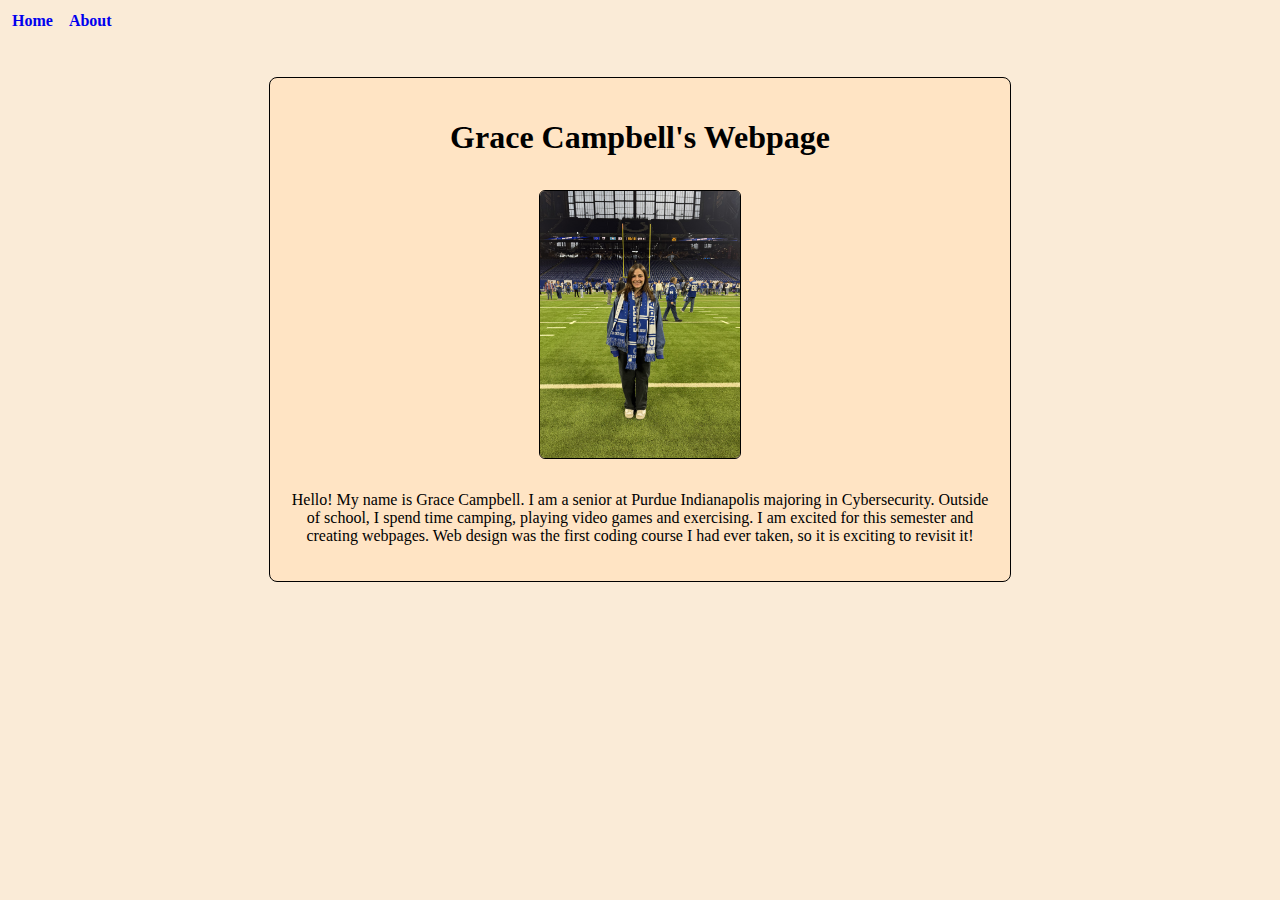
<file: week-1/index.html>
<!DOCTYPE html>
<html lang="en">
<head>
    <meta charset="UTF-8" />
    <title>Home Page</title>
    <link rel="stylesheet" href="styles.css" />
</head>
<body>
    <nav>
        <a href="index.html">Home</a>
        <a href="about.html">About</a>
    </nav>
    <main class="card">
        <h1>Grace Campbell's Webpage</h1>
        <img src="pic.jpg" alt="A photo of me recently at a Colts game!" class="photo" />
        <p>
            Hello! My name is Grace Campbell. I am a senior at Purdue Indianapolis
            majoring in Cybersecurity. Outside of school, I spend time camping, playing 
            video games and exercising. I am excited for this semester and creating webpages.
            Web design was the first coding course I had ever taken, so it is exciting to revisit it!
        </p>
    </main>
</body>
</html>
</file>
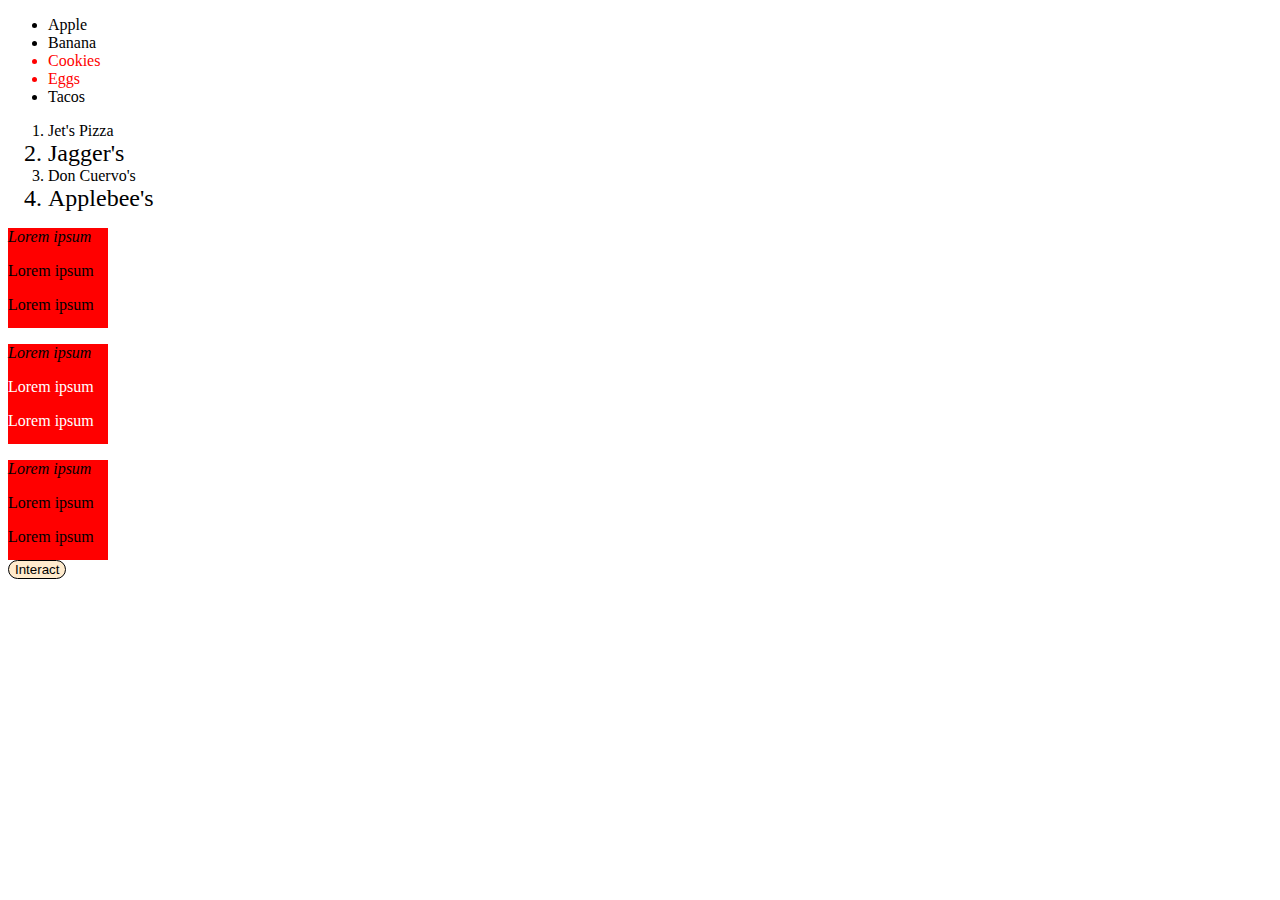
<file: week-3/index.html>
<!DOCTYPE html>
<html lang="en">
<head>
    <meta charset="UTF-8">
    <title>CSS Advanced Selectors - Week 3</title>
    
    <link rel="stylesheet" href="styles.css">
</head>
<body>
    <ul>
        <li>Apple</li>
        <li>Banana</li>
        <li>Cookies</li>
        <li>Eggs</li>
        <li>Tacos</li>
    </ul>

    <ol>
        <li>Jet's Pizza</li>
        <li>Jagger's</li>
        <li>Don Cuervo's</li>
        <li>Applebee's</li>
        </ol>

        <div>
            <p>Lorem ipsum</p>
            <p>Lorem ipsum</p>
            <p>Lorem ipsum</p>
        </div>

            <div>
            <p>Lorem ipsum</p>
            <p>Lorem ipsum</p>
            <p>Lorem ipsum</p>
        </div>

            <div>
            <p>Lorem ipsum</p>
            <p>Lorem ipsum</p>
            <p>Lorem ipsum</p>
        </div>

        <button>Interact</button>
</body>
</html>
</file>
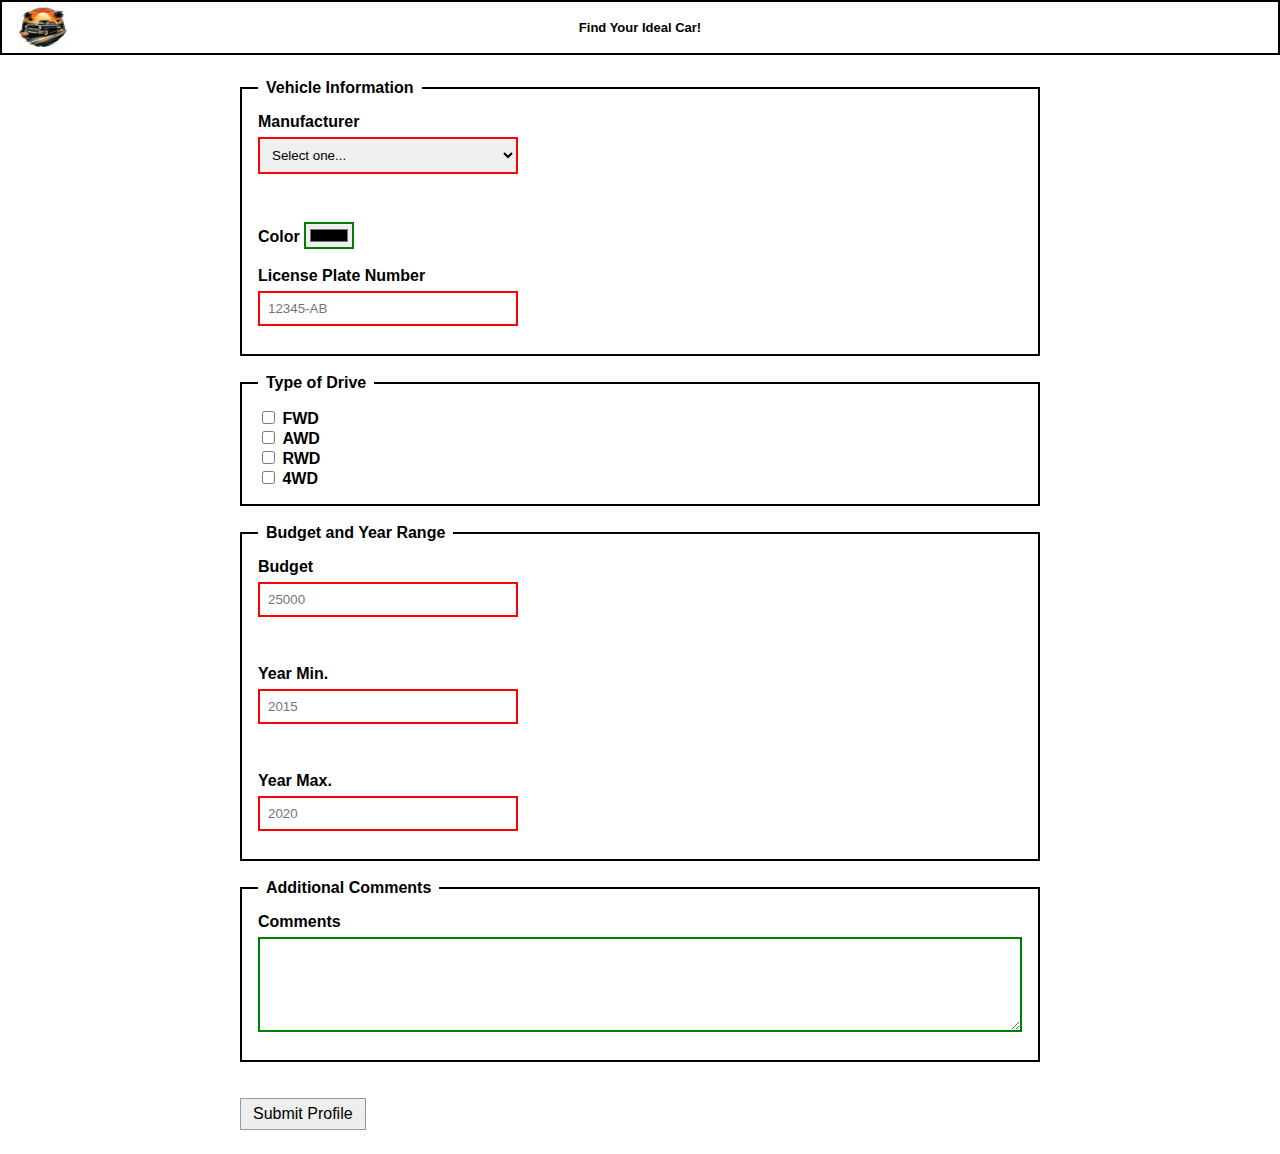
<file: week-5/index.html>
<!doctype html>
<html lang="en">
    <head>
        <meta charset="utf-8">
        <meta name="viewport" content="width=device-width, initial-scale=1">
        <title>Car Finders Inc. - Find your ideal car!</title>
        <link rel="stylesheet" href="styles.css">
    </head>

    <body>
        <header class="header">
            <img
                class="logo"
                src="images/carfinders_logo.png"
                alt="Car Finders Inc. Logo"
            />
            <h1>Find Your Ideal Car!</h1>
        </header>

        <main>
        <form
            id="carForm"
            action="formres.html"
            method="get"
        >

            <fieldset>
            <legend>Vehicle Information</legend>

            <label for="manufacturer">Manufacturer</label>
            <select
                id="manufacturer"
                name="manufacturer"
                required
            >
                <option value="">Select one...</option>

                <optgroup label="American Brands">
                <option value="Ford">Ford</option>
                <option value="Chevrolet">Chevrolet</option>
                <option value="Dodge">Dodge</option>
                </optgroup>

                <optgroup label="Japanese Brands">
                <option value="Toyota">Toyota</option>
                <option value="Honda">Honda</option>
                <option value="Nissan">Nissan</option>
                </optgroup>

                <optgroup label="European Brands">
                <option value="BMW">BMW</option>
                <option value="Audi">Audi</option>
                <option value="Mercedes">Mercedes</option>
                </optgroup>
            </select>

            <br /><br />

            <label for="color">Color</label>
            <input
                type="color"
                id="color"
                name="color"
            />

            <br /><br />

            <label for="license">License Plate Number</label>
            <input
                type="text"
                id="license"
                name="license"
                placeholder="12345-AB"
                size="12"
                required
                minlength="5"
                maxlength="10"
            />
            </fieldset>

            <fieldset>
            <legend>Type of Drive</legend>

            <input
                type="checkbox"
                id="fwd"
                name="drive"
                value="FWD"
            />
            <label for="fwd">FWD</label>
            <br />

            <input
                type="checkbox"
                id="awd"
                name="drive"
                value="AWD"
            />
            <label for="awd">AWD</label>
            <br />

            <input
                type="checkbox"
                id="rwd"
                name="drive"
                value="RWD"
            />
            <label for="rwd">RWD</label>
            <br />

            <input
                type="checkbox"
                id="fourwd"
                name="drive"
                value="4WD"
            />
            <label for="fourwd">4WD</label>
            </fieldset>

            <fieldset>
            <legend>Budget and Year Range</legend>

            <label for="budget">Budget</label>
            <br />
            <input
                type="number"
                id="budget"
                name="budget"
                placeholder="25000"
                size="10"
                required
                min="0"
                step="500"
            />

            <br /><br />

            <label for="yearMin">Year Min.</label>
            <br />
            <input
                type="number"
                id="yearMin"
                name="yearMin"
                placeholder="2015"
                size="4"
                required
                min="1950"
                max="2026"
            />

            <br /><br />

            <label for="yearMax">Year Max.</label>
            <br />
            <input
                type="number"
                id="yearMax"
                name="yearMax"
                placeholder="2020"
                size="4"
                required
                min="1950"
                max="2026"
            />
            </fieldset>

            <fieldset>
            <legend>Additional Comments</legend>

            <label for="comments">Comments</label>
            <br />
            <textarea
                id="comments"
                name="comments"
                rows="5"
                cols="60"
                maxlength="500"
            ></textarea>
            </fieldset>

            <br />

            <input
            type="submit"
            id="process"
            value="Submit Profile"
            />

        </form>
        </main>
    </body>
</html>
</file>
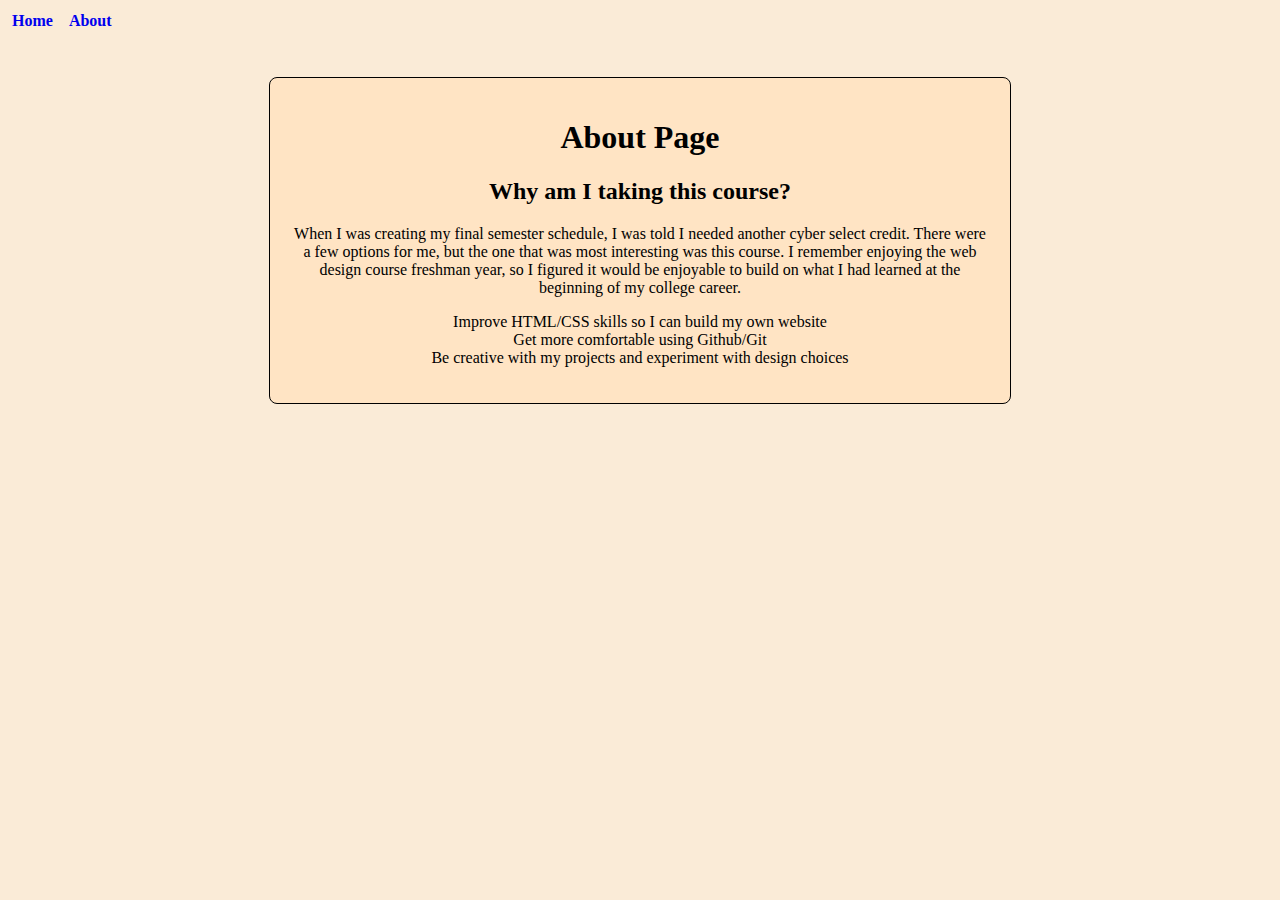
<file: week-1/about.html>
<!DOCTYPE html>
<html lang="en">
<head>
    <meta charset="UTF-8" />
    <title>About</title>
    <link rel="stylesheet" href="styles.css" />
    </head>
    <body>
        <nav>
            <a href="index.html">Home</a>
            <a href="about.html">About</a>  
        </nav>

        <main class ="card">
            <h1>About Page</h1>
            <h2>Why am I taking this course?</h2>

            <p>
                When I was creating my final semester schedule,
                I was told I needed another cyber select credit. 
                There were a few options for me, but the one that was 
                most interesting was this course. I remember enjoying
                the web design course freshman year, so I figured it would
                be enjoyable to build on what I had learned at the beginning
                of my college career. 
            </p>

            <ul class ="decor">
                <li>Improve HTML/CSS skills so I can build my own website</li>
                <li>Get more comfortable using Github/Git</li>
                <li>Be creative with my projects and experiment with design choices</li>
            </ul>
        </main>
    </body>
</html>
</file>
<file: week-1/styles.css>
body {
    font-family:'Times New Roman', Times, serif;
    background-color: antiquewhite;
    margin: 0;
    padding: 0;
}

nav {
    padding: 12px;
}

nav a {
    margin-right: 12px;
    text-decoration: none;
    font-weight: bold;
}

.card {
    margin: 35px auto;
    padding: 20px;
    background-color: bisque;
    border: 1px solid black;
    border-radius: 8px;
    text-align: center;
    max-width: 700px;
}

.photo {
    width: 200px;
    height: auto;
    border-radius: 6px;
    border: 1px solid black;
    margin: 12px;
}

.decor {
    list-style: none;
    padding-left: 0;

}

.photo {
    border: .5px solid black;
}
</file>
<file: week-3/styles.css>
ul li:nth-child(3),
ul li:nth-child(4) {
    color: red;
}

ol li:nth-child(2),
ol li:nth-child(4) {
    font-size: 24px;
}

div {
    height: 100px;
    width: 100px;
    background-color: red;
}

div:nth-of-type(2) p {
    color: white;
}

div p:first-child {
    font-style: italic;
}

div:nth-of-type(2) p {
    color: white;
}

div:nth-of-type(2) p:first-child {
    color: black;
}

button {
    border: 1px solid black;
    border-radius: 15px;
    background-color: blanchedalmond;
}
button:hover {
    background-color: blue;
    color: white;
}

button:active {
    width: 200px;
    height: 150px;
    border-radius: 0;
}
</file>
<file: week-5/styles.css>
body {
    font-family: sans-serif;
    margin: 0;
}

main {
    max-width: 800px;
    margin: 24px auto;
    padding: 0 16px;
}

.header {
    display: flex;
    position: relative;
    align-items: center;
    justify-content: center;
    padding: 18px 16px;
    border: 2px solid black;
}

.logo {
    position: absolute;
    left: 16px;
    height: 50px;
    width: auto;
}

.header h1 {
    font-size: small;
    margin: 0;
}

form {
    margin-top: 18px;
}

fieldset {
    margin: 18px 0;
    border: 2px solid black;
    padding: 16px;
}

legend {
    padding: 0 8px;
    font-family: sans-serif;
    font-weight: bold;
}

label {
    font-family: sans-serif;
    font-weight: bold;
}

select,
input[type="text"],
input[type="number"],
textarea {
    display: block;
    margin-top: 6px;
    margin-bottom: 12px;
    padding: 8px;
    width: 260px;
    max-width: 100%;
    box-sizing: border-box;
}

textarea {
    width: 100%;
}

input:valid,
select:valid,
textarea:valid {
    border: 2px solid green;
}

input:invalid,
select:invalid,
textarea:invalid {
    border: 2px solid red;
}

input:focus,
select:focus,
textarea:focus {
    outline: none;
    border: 2px solid blueviolet;
}

input[type="submit"] {
    padding: 6px 12px;
    font-size: 1rem;
    border: 1px solid #999;
    background-color: #eee;
    color: #000;
    cursor: pointer;
}
</file>
